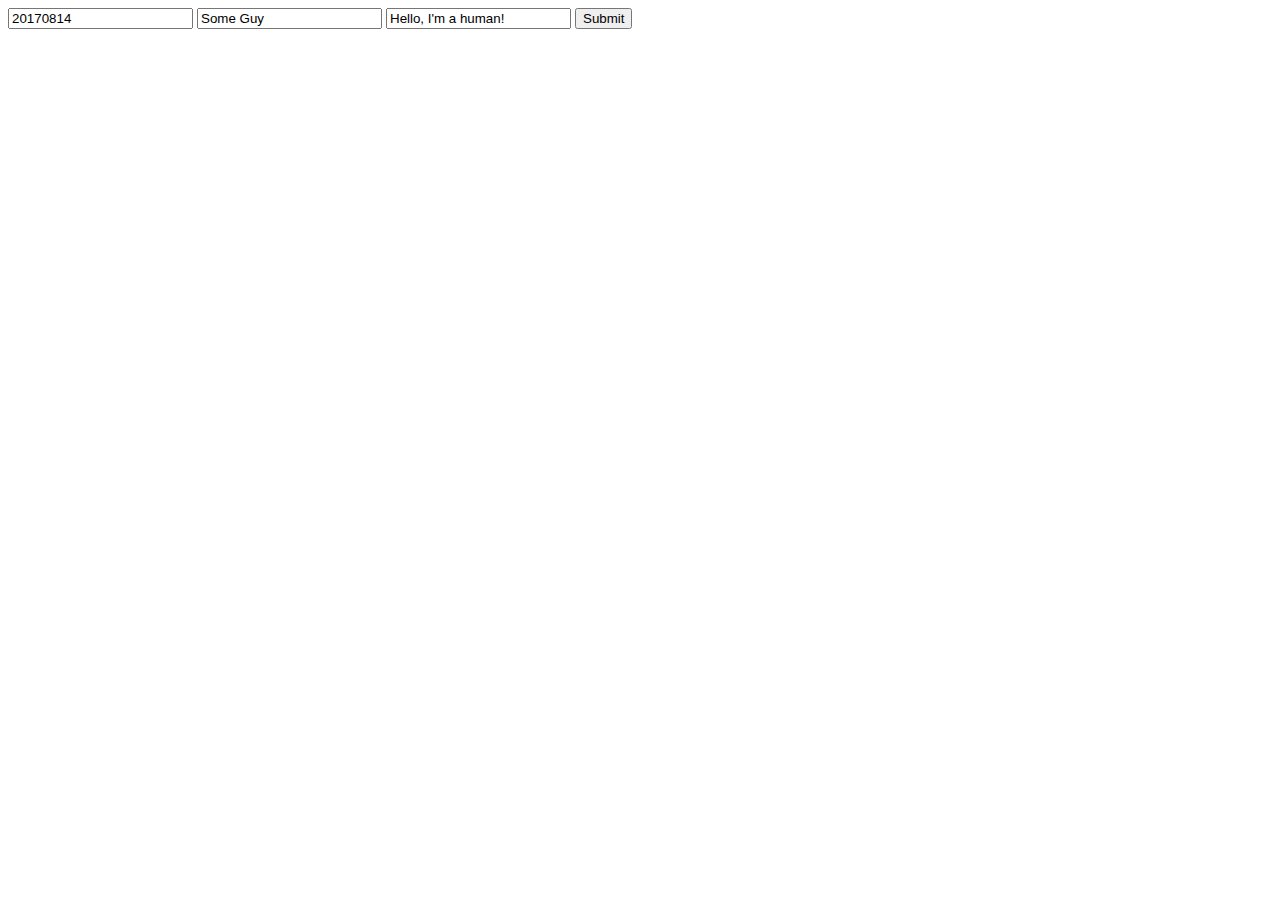
<file: docs/index.html>
<body>
  <form action="comments">
    <input name="key" value="20170814" />
    <input name="name" value="Some Guy" />
    <input name="text" value="Hello, I'm a human!" />
    <button type="submit">Submit</button>
  </form>
</body>
</file>
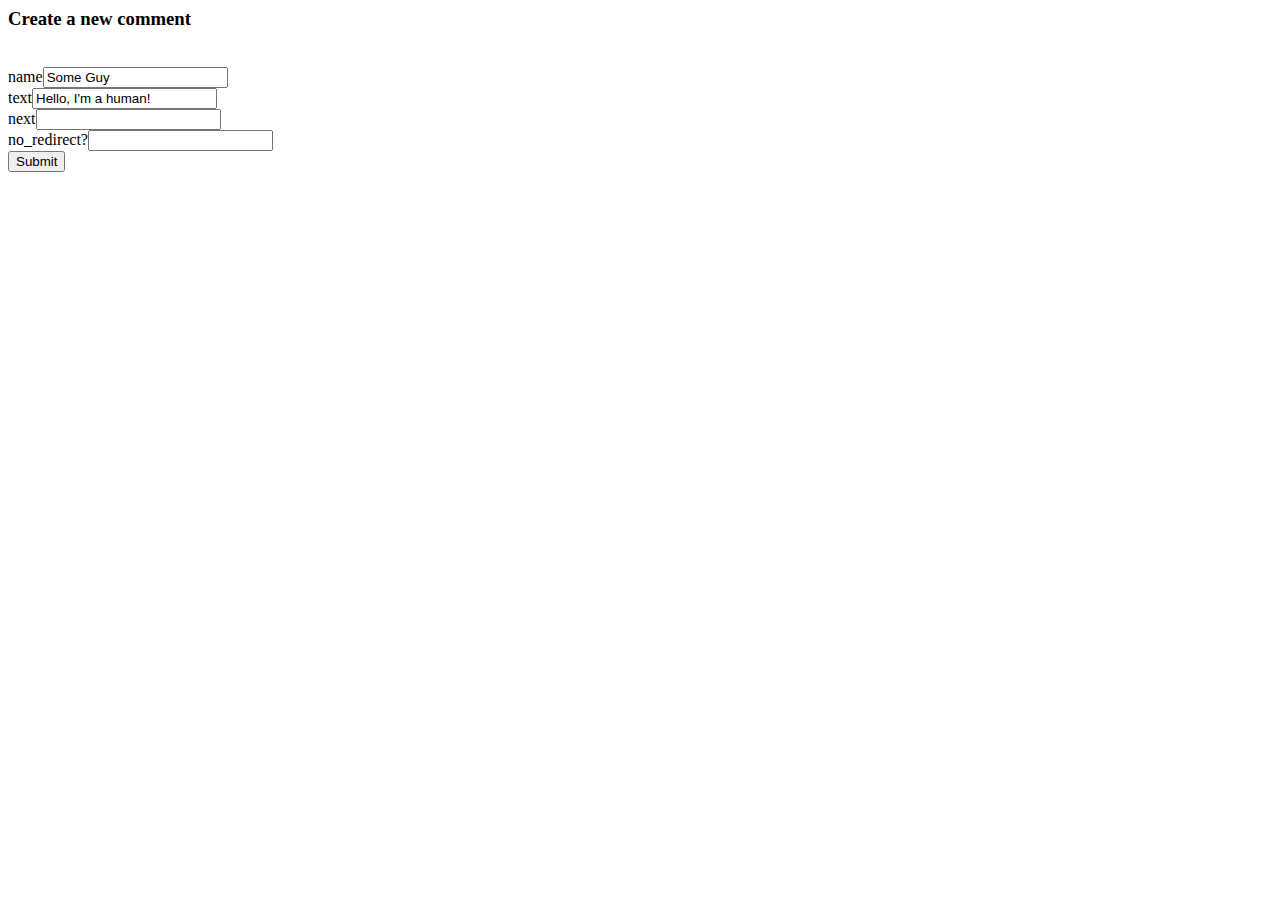
<file: py/static/index.html>
<body>
  <h3> Create a new comment </h3>
  <form method="post" action="comments/webview/test">
    <br/><label>name</label><input name="name" value="Some Guy" />
    <br/><label>text</label><input name="text" value="Hello, I'm a human!" />
    <br/><label>next</label><input name="next" value="" />
    <br/><label>no_redirect?</label><input name="no_redirect" value="" />
    <br/><button type="submit">Submit</button>
  </form>
</body>
</file>
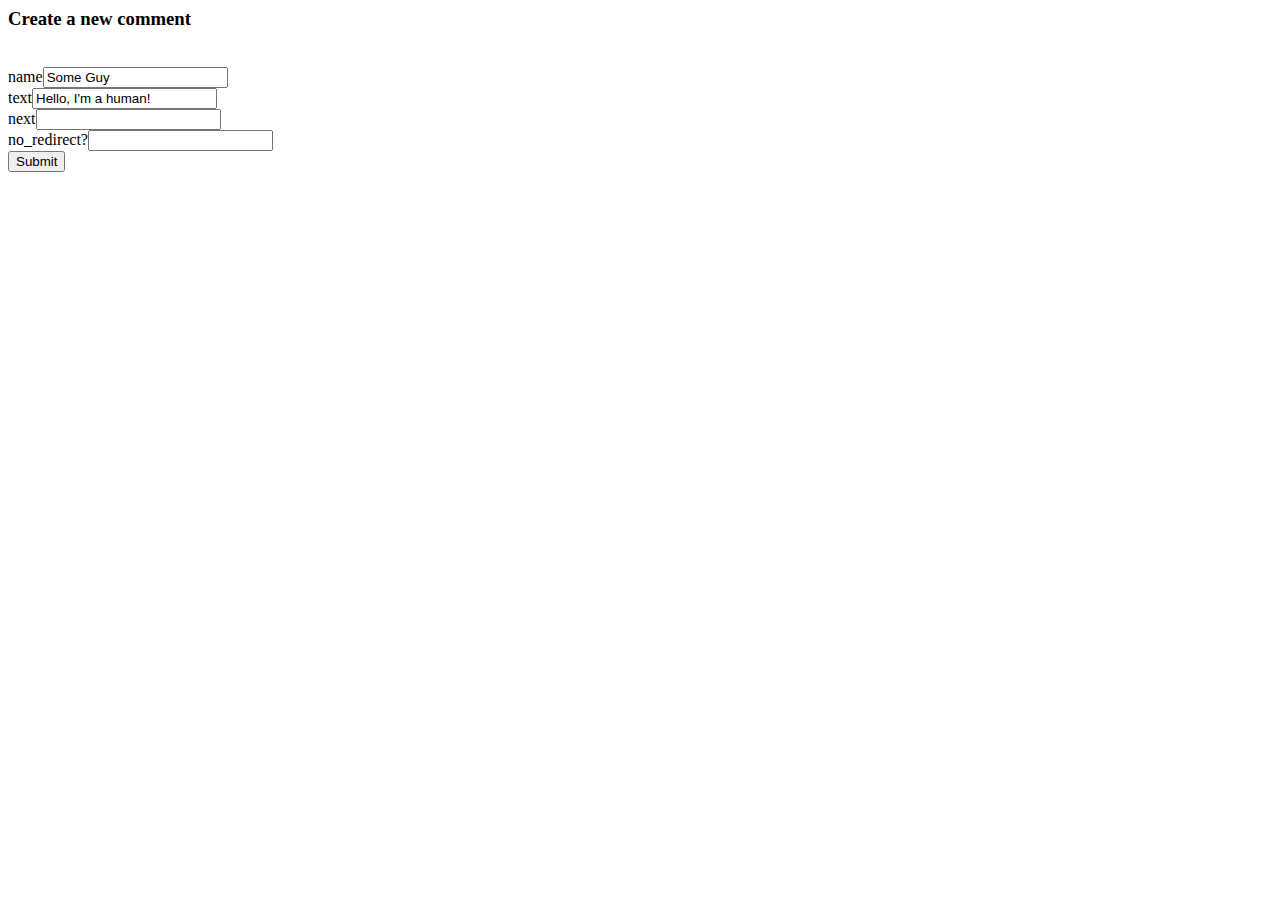
<file: py/static/comments.html>
<body>
  <h3> Create a new comment </h3>
  <form method="post" action="/comments/webview/test">
    <br/><label>name</label><input name="name" value="Some Guy" />
    <br/><label>text</label><input name="text" value="Hello, I'm a human!" />
    <br/><label>next</label><input name="next" value="" />
    <br/><label>no_redirect?</label><input name="no_redirect" value="" />
    <br/><button type="submit">Submit</button>
  </form>
</body>
</file>
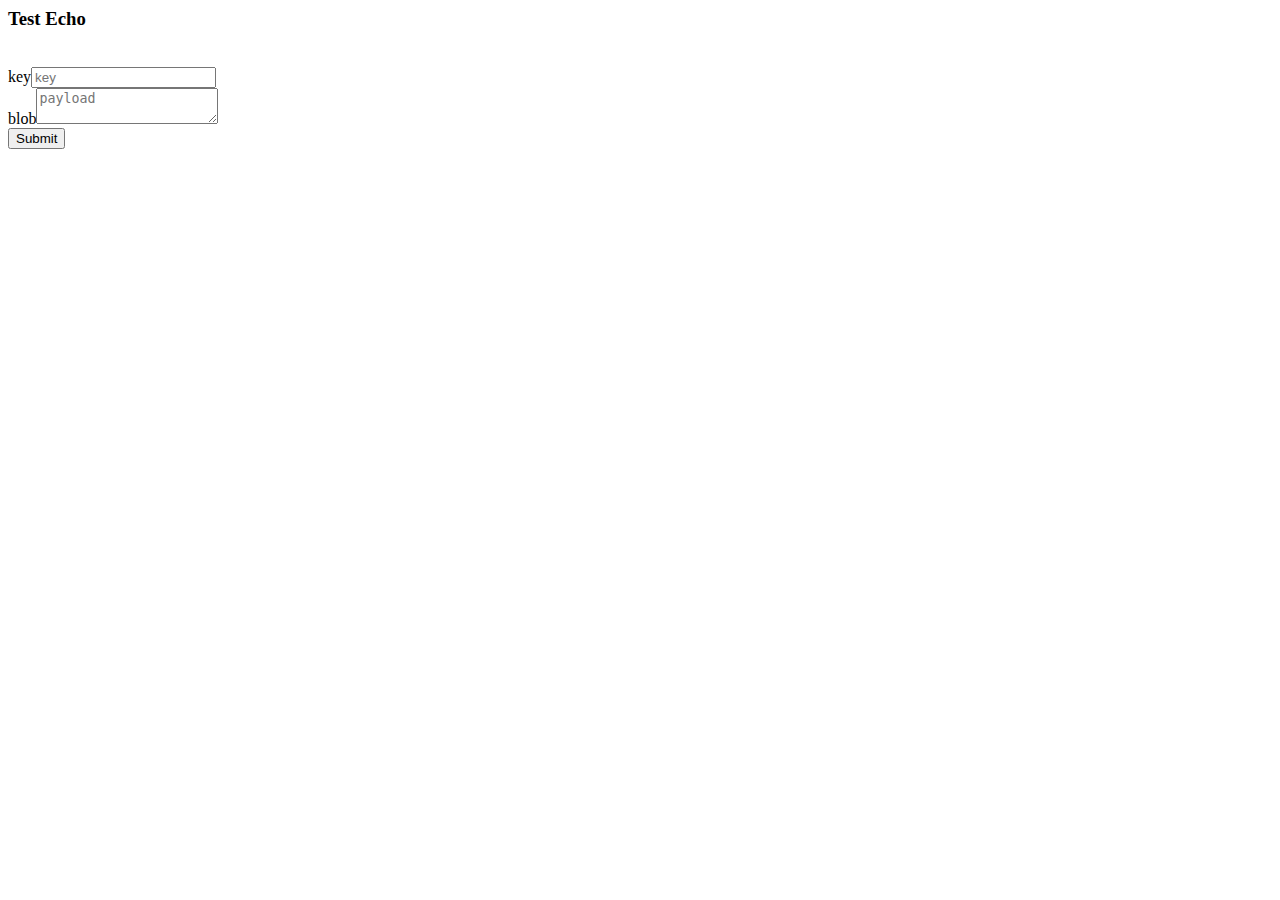
<file: py/static/echo_test.html>
<head>
  <title>Echo Test</title>
</head>
<body>
  <h3> Test Echo </h3>
  <form method="post" action="/echo">
    <br/><label>key</label><input name="key" placeholder="key" />
    <br/><label>blob</label><textarea name="blob" placeholder="payload"></textarea>
    <br/><button type="submit">Submit</button>
  </form>
</body>
</file>
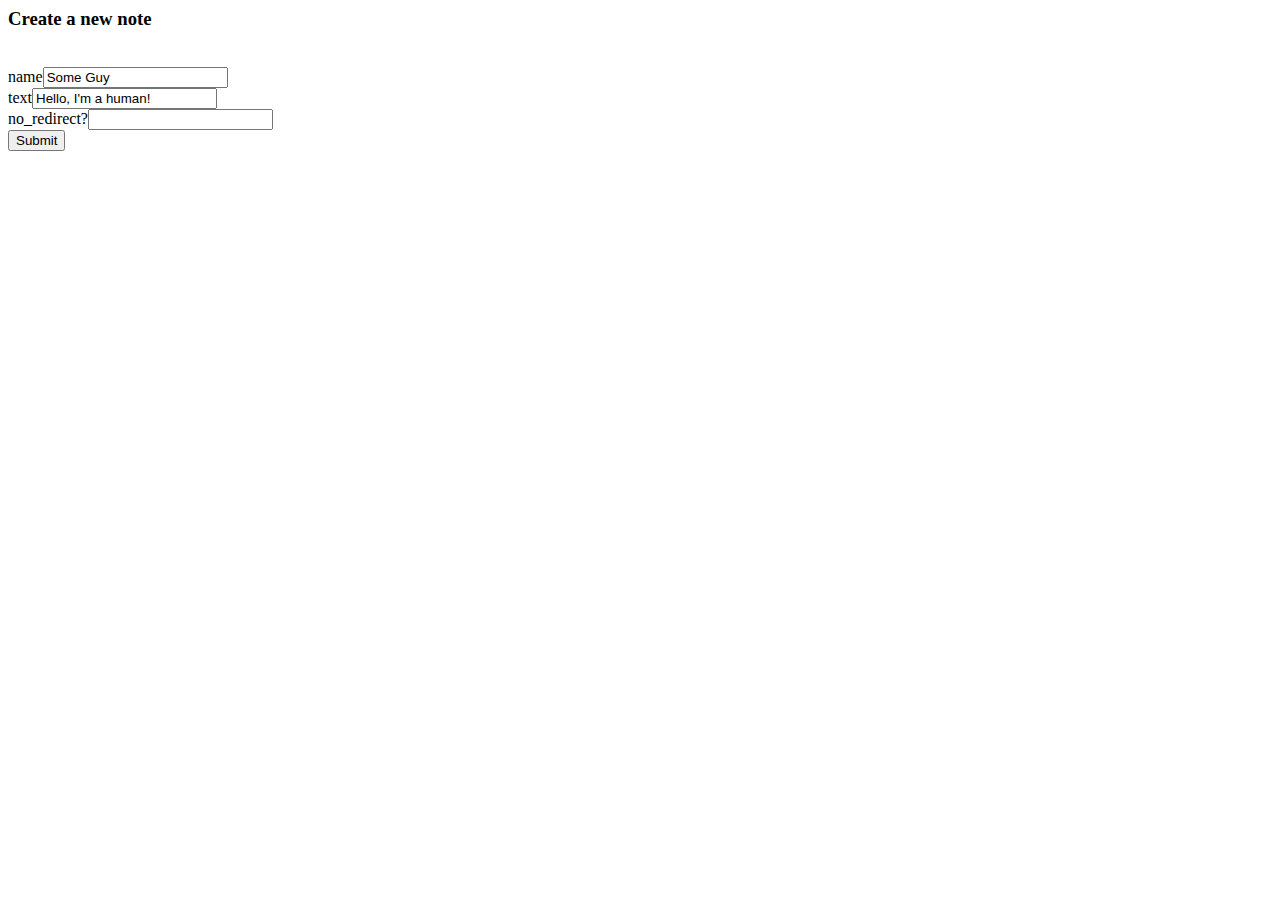
<file: py/static/notes.html>
<body>
  <h3> Create a new note </h3>
  <form method="post" action="/notes/webview/test">
    <br/><label>name</label><input name="name" value="Some Guy" />
    <br/><label>text</label><input name="text" value="Hello, I'm a human!" />
    <br/><label>no_redirect?</label><input name="no_redirect" value="" />
    <br/><button type="submit">Submit</button>
  </form>
</body>
</file>
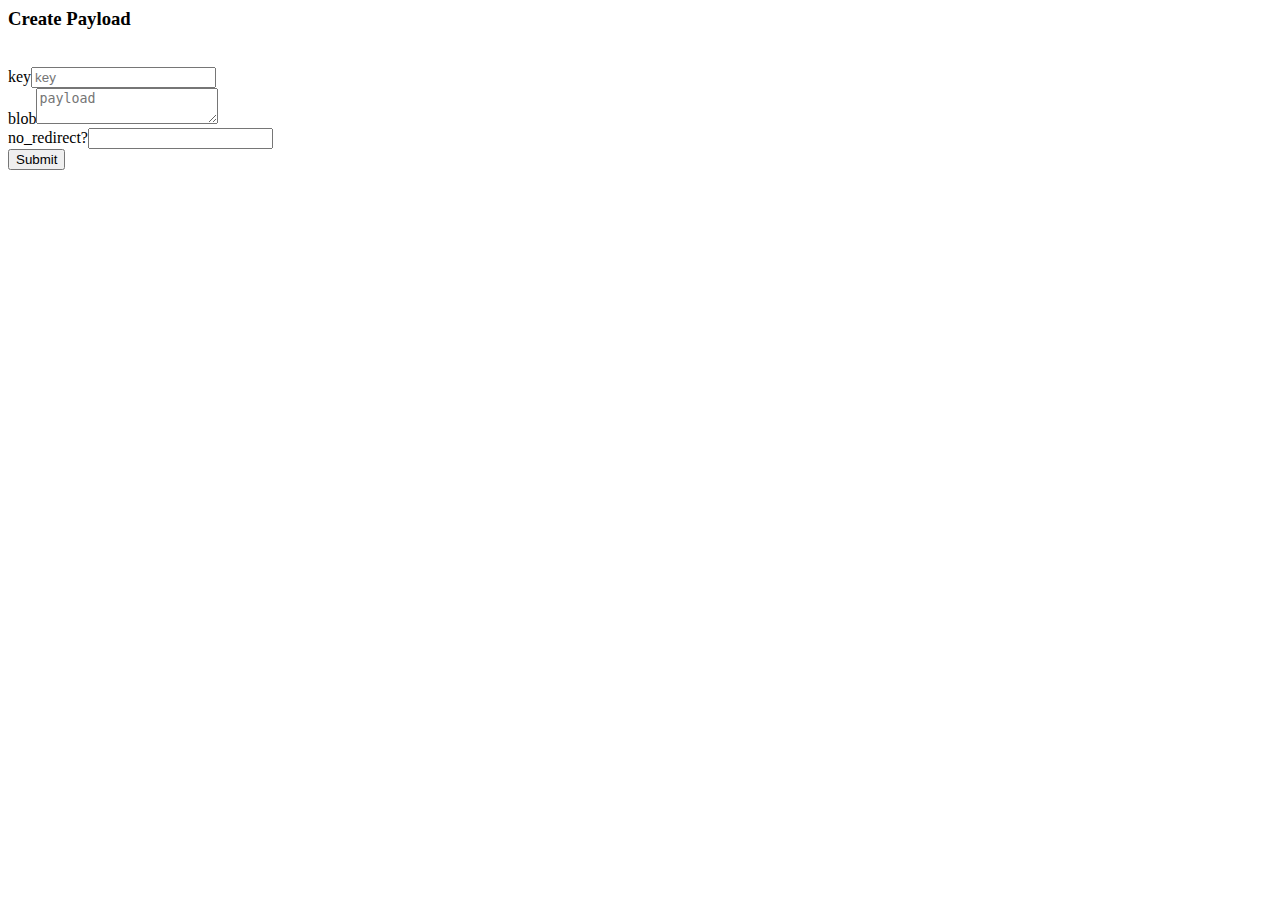
<file: py/static/payload.html>
<head>
  <title>Payload</title>
</head>
<body>
  <h3> Create Payload </h3>
  <form method="post" action="payload">
    <br/><label>key</label><input name="key" placeholder="key" />
    <br/><label>blob</label><textarea name="blob" placeholder="payload"></textarea>
    <br/><label>no_redirect?</label><input name="no_redirect" value="" />
    <br/><button type="submit">Submit</button>
  </form>
</body>
</file>
